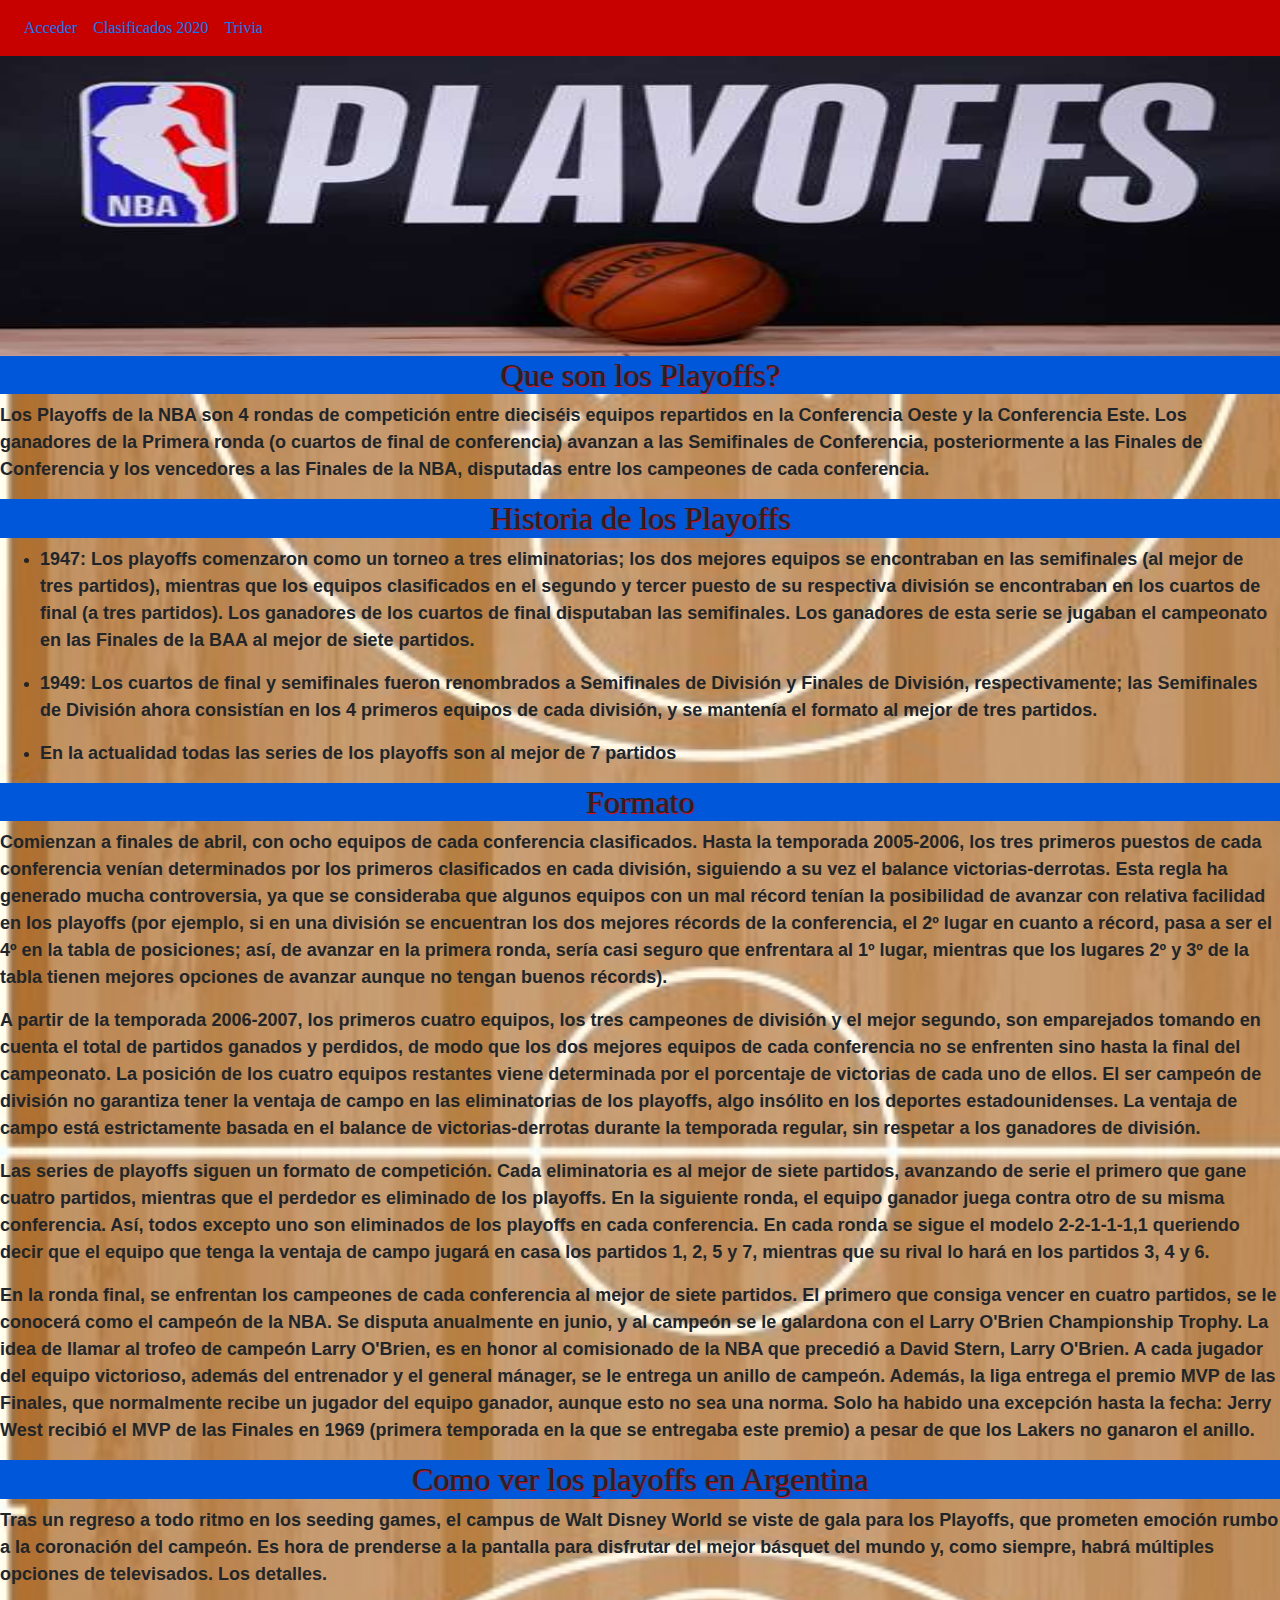
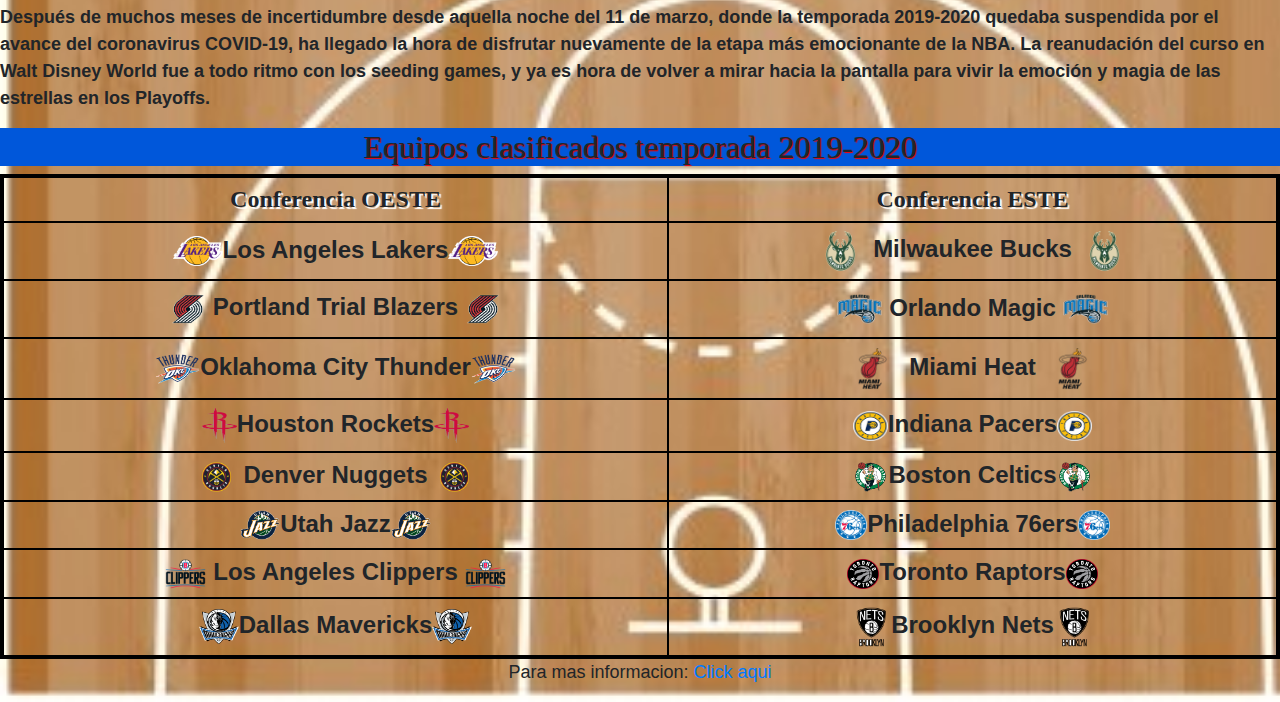
<file: index.html>
<html lang="en">
<head>
  <title>Pagina web Agustin Merlino</title>
  <meta charset="utf-8">
  <meta name="viewport" content="width=device-width, initial-scale=1">
  <link rel="stylesheet" href="https://maxcdn.bootstrapcdn.com/bootstrap/4.5.2/css/bootstrap.min.css">
  <script src="https://ajax.googleapis.com/ajax/libs/jquery/3.5.1/jquery.min.js"></script>
  <script src="https://cdnjs.cloudflare.com/ajax/libs/popper.js/1.16.0/umd/popper.min.js"></script>
  <script src="https://maxcdn.bootstrapcdn.com/bootstrap/4.5.2/js/bootstrap.min.js"></script>
  <link rel="stylesheet" href="styles.css">
</head>
<body>
        
        <nav class="navbar navbar-expand-sm">
          <ul class="navbar-nav" >
            <li class="nav-item active">
              <a class="nav-link" href="Registro.html" >Acceder</a>
            </li>
            <li class="nav-item">
              <a class="nav-link" href="#enlaceInterno">Clasificados 2020</a>
            </li>
            <li class="nav-item">
              <a class="nav-link" href="Trivia.html">Trivia</a>
            </li>
          </ul>
        </nav>

        <div class="imagen" align="center">
          <img  src="nbaimagen.jpg" alt="playoffs" width="100%" height="300" >
        </div>
        
        <h2>Que son los Playoffs?</h2>
        <p><b>Los Playoffs de la NBA son 4 rondas de competición entre dieciséis equipos repartidos en la Conferencia Oeste y la Conferencia Este. Los ganadores de la Primera ronda (o cuartos de final de conferencia) avanzan a las Semifinales de Conferencia, posteriormente a las Finales de Conferencia y los vencedores a las Finales de la NBA, disputadas entre los campeones de cada conferencia.</p></b>
        
        <h2>Historia de los Playoffs</h2>
        <ul>
            <li><p><b>1947: Los playoffs comenzaron como un torneo a tres eliminatorias; los dos mejores equipos se encontraban en las semifinales (al mejor de tres partidos), mientras que los equipos clasificados en el segundo y tercer puesto de su respectiva división se encontraban en los cuartos de final (a tres partidos). Los ganadores de los cuartos de final disputaban las semifinales. Los ganadores de esta serie se jugaban el campeonato en las Finales de la BAA al mejor de siete partidos.</b></p></li>
            <li><p><b>1949: Los cuartos de final y semifinales fueron renombrados a Semifinales de División y Finales de División, respectivamente; las Semifinales de División ahora consistían en los 4 primeros equipos de cada división, y se mantenía el formato al mejor de tres partidos.</b></p></li>
            <li><p><b>En la actualidad todas las series de los playoffs son al mejor de 7 partidos</b></p></li>
        </ul>

        <h2>Formato</h2>
        <p><b>Comienzan a finales de abril, con ocho equipos de cada conferencia clasificados. Hasta la temporada 2005-2006, los tres primeros puestos de cada conferencia venían determinados por los primeros clasificados en cada división, siguiendo a su vez el balance victorias-derrotas. Esta regla ha generado mucha controversia, ya que se consideraba que algunos equipos con un mal récord tenían la posibilidad de avanzar con relativa facilidad en los playoffs (por ejemplo, si en una división se encuentran los dos mejores récords de la conferencia, el 2º lugar en cuanto a récord, pasa a ser el 4º en la tabla de posiciones; así, de avanzar en la primera ronda, sería casi seguro que enfrentara al 1º lugar, mientras que los lugares 2º y 3º de la tabla tienen mejores opciones de avanzar aunque no tengan buenos récords).</b></p>
        <p><b>A partir de la temporada 2006-2007, los primeros cuatro equipos, los tres campeones de división y el mejor segundo, son emparejados tomando en cuenta el total de partidos ganados y perdidos, de modo que los dos mejores equipos de cada conferencia no se enfrenten sino hasta la final del campeonato. La posición de los cuatro equipos restantes viene determinada por el porcentaje de victorias de cada uno de ellos. El ser campeón de división no garantiza tener la ventaja de campo en las eliminatorias de los playoffs, algo insólito en los deportes estadounidenses. La ventaja de campo está estrictamente basada en el balance de victorias-derrotas durante la temporada regular, sin respetar a los ganadores de división.</b></p>
        <p><b>Las series de playoffs siguen un formato de competición. Cada eliminatoria es al mejor de siete partidos, avanzando de serie el primero que gane cuatro partidos, mientras que el perdedor es eliminado de los playoffs. En la siguiente ronda, el equipo ganador juega contra otro de su misma conferencia. Así, todos excepto uno son eliminados de los playoffs en cada conferencia. En cada ronda se sigue el modelo 2-2-1-1-1,1​ queriendo decir que el equipo que tenga la ventaja de campo jugará en casa los partidos 1, 2, 5 y 7, mientras que su rival lo hará en los partidos 3, 4 y 6.</b></p>
        <p><b>En la ronda final, se enfrentan los campeones de cada conferencia al mejor de siete partidos. El primero que consiga vencer en cuatro partidos, se le conocerá como el campeón de la NBA. Se disputa anualmente en junio, y al campeón se le galardona con el Larry O'Brien Championship Trophy. La idea de llamar al trofeo de campeón Larry O'Brien, es en honor al comisionado de la NBA que precedió a David Stern, Larry O'Brien. A cada jugador del equipo victorioso, además del entrenador y el general mánager, se le entrega un anillo de campeón. Además, la liga entrega el premio MVP de las Finales, que normalmente recibe un jugador del equipo ganador, aunque esto no sea una norma. Solo ha habido una excepción hasta la fecha: Jerry West recibió el MVP de las Finales en 1969 (primera temporada en la que se entregaba este premio) a pesar de que los Lakers no ganaron el anillo.</b></p>

        <h2>Como ver los playoffs en Argentina</h2>
        <p><b>Tras un regreso a todo ritmo en los seeding games, el campus de Walt Disney World se viste de gala para los Playoffs, que prometen emoción rumbo a la coronación del campeón. Es hora de prenderse a la pantalla para disfrutar del mejor básquet del mundo y, como siempre, habrá múltiples opciones de televisados. Los detalles.</p></b>
        <p><b>Después de muchos meses de incertidumbre desde aquella noche del 11 de marzo, donde la temporada 2019-2020 quedaba suspendida por el avance del coronavirus COVID-19, ha llegado la hora de disfrutar nuevamente de la etapa más emocionante de la NBA. La reanudación del curso en Walt Disney World fue a todo ritmo con los seeding games, y ya es hora de volver a mirar hacia la pantalla para vivir la emoción y magia de las estrellas en los Playoffs.</p></b>
        
        <a name="enlaceInterno"><h2>Equipos clasificados temporada 2019-2020</h2></a>
        
        <table class="egt" align="center">
            <tr>          
              <th>Conferencia OESTE</td>         
              <th>Conferencia ESTE</td>                 
            </tr>          
            <tr>          
              <td><a href="https://www.instagram.com/lakers/" target="_blank"><img src="lakers.png" width="50" height="30" align="center"></a>Los Angeles Lakers<a href="https://www.instagram.com/lakers/" target="_blank"><img src="lakers.png" width="50" height="30" align="center"></a></td>      
              <td><a href="https://www.instagram.com/bucks/" target="_blank"><img src="bucks.png" width="65" height="40" align="center"></a>Milwaukee Bucks<a href="https://www.instagram.com/bucks/" target="_blank"><img src="bucks.png" width="65" height="40" align="center"></a></td>                                  
            </tr> 
            <tr>          
              <td><a href="https://www.instagram.com/trailblazers/" target="_blank"><img src="porlant.png" width="50" height="40" align="center"></a>Portland Trial Blazers<a href="https://www.instagram.com/trialblazers/" target="_blank"><img src="porlant.png" width="50" height="40" align="center"></a></td>          
              <td><a href="https://www.instagram.com/orlandomagic/" target="_blank"><img src="magic.png" width="45" height="30" align="center">  </a>Orlando Magic <a href="https://www.instagram.com/orlandomagic/" target="_blank"><img src="magic.png" width="45" height="30" align="center">  </a>  </td>                    
            </tr>        
            <tr>          
              <td><a href="https://www.instagram.com/okcthunder/" target="_blank"><img src="thunder.png" width="45" height="30" align="center"></a>Oklahoma City Thunder<a href="https://www.instagram.com/okcthunder/" target="_blank"><img src="thunder.png" width="45" height="30" align="center"></a></td>          
              <td><a href="https://www.instagram.com/miamiheat/" target="_blank"><img src="heat.png" width="73" height="43" align="center"></a>Miami Heat<a href="https://www.instagram.com/miamiheat/" target="_blank"><img src="heat.png" width="73" height="43" align="center"></a></td>                    
            </tr> 
            <tr>          
              <td><a href="https://www.instagram.com/houstonrockets/" target="_blank"><img src="rockets.png" width="35" height="35" align="center"></a>Houston Rockets<a href="https://www.instagram.com/houstonrockets/" target="_blank"><img src="rockets.png" width="35" height="35" align="center"></a></td>          
              <td><a href="https://www.instagram.com/pacers/" target="_blank"><img src="pacers.jpg" width="35" height="30" align="center"></a>Indiana Pacers<a href="https://www.instagram.com/pacers/" target="_blank"><img src="pacers.jpg" width="35" height="30" align="center"></a></td>                    
            </tr>
            <tr>          
              <td><a href="https://www.instagram.com/nuggets/" target="_blank"><img src="nuggets.png" width="53" height="30" align="center"></a>Denver Nuggets<a href="https://www.instagram.com/nuggets/" target="_blank"><img src="nuggets.png" width="53" height="30" align="center"></a></td>          
              <td><a href="https://www.instagram.com/celtics/" target="_blank"><img src="boston.png" width="35" height="30" align="center"></a>Boston Celtics<a href="https://www.instagram.com/celtics/" target="_blank"><img src="boston.png" width="35" height="30" align="center"></a></td>                    
            </tr>
            <tr>          
              <td><a href="https://www.instagram.com/utahjazz/" target="_blank"><img src="jazz.png" width="40" height="30" align="center"></a>Utah Jazz<a href="https://www.instagram.com/utahjazz/" target="_blank"><img src="jazz.png" width="40" height="30" align="center"></a></td>          
              <td><a href="https://www.instagram.com/sixers/" target="_blank"><img src="sixers.png" width="32" height="30" align="center"></a>Philadelphia 76ers<a href="https://www.instagram.com/sixers/" target="_blank"><img src="sixers.png" width="32" height="30" align="center"></a></td>                    
            </tr>
            <tr>          
              <td><a href="https://www.instagram.com/laclippers/" target="_blank"><img src="clippers.png" width="55" height="30" align="center"></a>Los Angeles Clippers<a href="https://www.instagram.com/laclippers/" target="_blank"><img src="clippers.png" width="55" height="30" align="center"></a></td>          
              <td><a href="https://www.instagram.com/raptors/" target="_blank"><img src="raptors.png" width="32" height="30" align="center"></a>Toronto Raptors<a href="https://www.instagram.com/raptors/" target="_blank"><img src="raptors.png" width="32" height="30" align="center"></a></td>                    
            </tr>
            <tr>          
              <td><a href="https://www.instagram.com/dallasmavs/" target="_blank"><img src="mavs.png" width="40" height="35" align="center"></a>Dallas Mavericks<a href="https://www.instagram.com/dallasmavs/" target="_blank"><img src="mavs.png" width="40" height="35" align="center"></a></td>          
              <td><a href="https://www.instagram.com/brooklynnets/" target="_blank"><img src="nets.png" width="40" height="40" align="center"></a>Brooklyn Nets<a href="https://www.instagram.com/brooklynnets/" target="_blank"><img src="nets.png" width="40" height="40" align="center"></a></td>                    
            </tr>

          </table>

          <p align="center">Para mas informacion:
            <a href="https://ar.nba.com/" target="_blank">Click aqui</a>
          </p>
    </body>
</html>
</file>
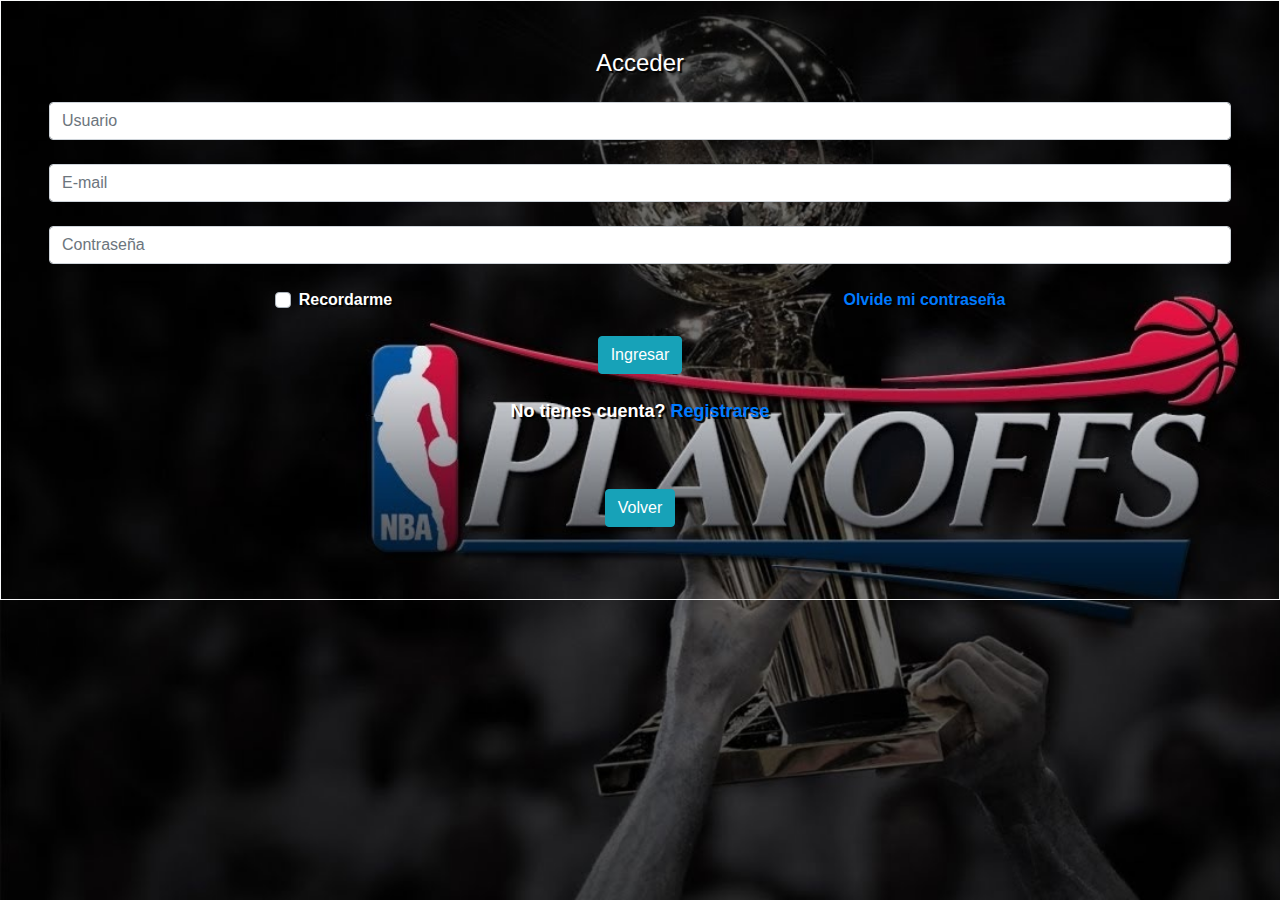
<file: Registro.html>
<html lang="en">
<head>
  <title>Registro</title>
  <meta charset="utf-8">
  <meta name="viewport" content="width=device-width, initial-scale=1">
  <link rel="stylesheet" href="https://maxcdn.bootstrapcdn.com/bootstrap/4.5.2/css/bootstrap.min.css">
  <script src="https://ajax.googleapis.com/ajax/libs/jquery/3.5.1/jquery.min.js"></script>
  <script src="https://cdnjs.cloudflare.com/ajax/libs/popper.js/1.16.0/umd/popper.min.js"></script>
  <script src="https://maxcdn.bootstrapcdn.com/bootstrap/4.5.2/js/bootstrap.min.js"></script>
  <link rel="stylesheet" href="styles.css">
</head>
    <body class="bodyRegis">
        <form class="text-center border border-light p-5" action="#!">

            <p class="h4 mb-4">Acceder</p>
        
            <input type="Usuario" id="defaultLoginFormUsuario" class="form-control mb-4" placeholder="Usuario">

            <!-- Email -->
            <input type="email" id="defaultLoginFormEmail" class="form-control mb-4" placeholder="E-mail">
        
            <!-- Password -->
            <input type="password" id="defaultLoginFormPassword" class="form-control mb-4" placeholder="Contraseña">
        
            <div class="d-flex justify-content-around">
                <div>
                    <!-- Remember me -->
                    <div class="custom-control custom-checkbox">
                        <input type="checkbox" class="custom-control-input" id="defaultLoginFormRemember">
                        <b><label class="custom-control-label" for="defaultLoginFormRemember">Recordarme</label></b>
                    </div>
                </div>
                <div>
                    <!-- Forgot password -->
                    <b><a href="">Olvide mi contraseña</a></b>
                </div>
            </div>
        
            <!-- Sign in button -->
            <button class="btn btn-info my-4" type="submit">Ingresar</button>
        
            <!-- Register -->
            <b><p>No tienes cuenta?
                <a href="">Registrarse</a>
            </p></b>
            
            <br><a href="index.html"> <button class="btn btn-info my-4" type="button">Volver</button></a>
        </form>
    </body>
</html>
</file>
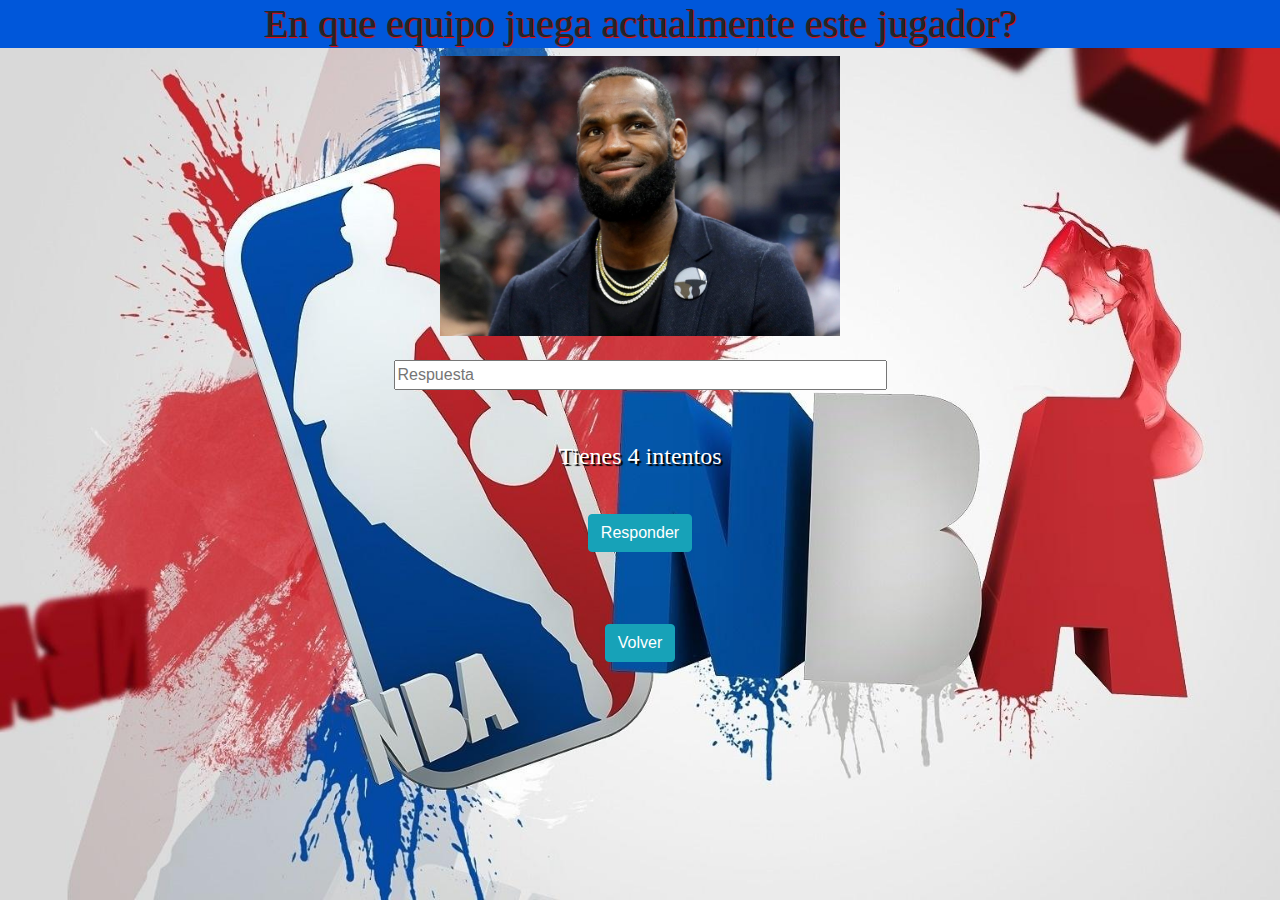
<file: Trivia.html>
<html lang="en">
<head>
  <title>NBA Trivia</title>
  <meta charset="utf-8">
  <meta name="viewport" content="width=device-width, initial-scale=1">
  <link rel="stylesheet" href="https://maxcdn.bootstrapcdn.com/bootstrap/4.5.2/css/bootstrap.min.css">
  <script src="https://ajax.googleapis.com/ajax/libs/jquery/3.5.1/jquery.min.js"></script>
  <script src="https://cdnjs.cloudflare.com/ajax/libs/popper.js/1.16.0/umd/popper.min.js"></script>
  <script src="https://maxcdn.bootstrapcdn.com/bootstrap/4.5.2/js/bootstrap.min.js"></script>
        <link rel="stylesheet" href="styles.css">
    </head>
    <body class="bodyTrivia">
        <header>
            <h1>En que equipo juega actualmente este jugador?</h1>
        </header>
         <form class="text-center" action="#!">

                <img id="lebron" src="lebron.jpg" width="400" height="280">
            
                <br><br><input type="text" id="Respuesta" size="50" placeholder="Respuesta"></input>
                <br><br><script src="java.js"></script>
                <br><p class="intentos" id="parrafo">Tienes 4 intentos</p>
                <p class="intentos" id="pista"></p>
                <button class="btn btn-info my-4" id="boton" type="button" onclick="validacion()">Responder</button>
                
                <br><br><a href="index.html"> <button class="btn btn-info my-4" type="button">Volver</button></a>
        </form>
        
    </body>
</html>
</file>
<file: styles.css>
nav{
    background-color: rgb(199, 0, 0);
    font-family: fantasy;
    
}
h2{
    background-color: rgb(0, 87, 218); text-align-last: center;
    text-shadow: 1px 1px 1px red;
    font-family: fantasy;
}
h1{
    background-color: rgb(0, 87, 218); text-align-last: center;
    text-shadow: 1px 1px 1px red;
    font-family: fantasy;
}
p{
    font-size:large;
    font:Arial;

}
.intentos{
    color: white;
    text-shadow: 2px 2px 1px black;
    font-size: x-large;
    font-family:fantasy;
}
table{font-size: x-large}
.imagen{
    background-size: 100%;
}
body{
    background-image: url("piso-cancha-basquet-linea-modelo-fondo-madera_64749-1783.jpg");
    background-size: cover;
}
.bodyRegis{
    background-image: url("nba.jpg");
    background-size: cover;
    color: white;
    text-shadow: 2px 2px 1px black;
    
}
.bodyTrivia{
    background-image: url("triviaImagen.jpg");
    background-size: cover;
    
}
.egt{
    text-align: center;
    border: firebrick;
    border-collapse: collapse;
  width: 100%;
  border: 4px solid black;
}
th, td {
    text-align: center;
    padding: 8px;
    border: 2px solid black;
    font-weight: bold;
  }
th{
    text-shadow: 2px 2px 1px rgb(255, 255, 255);
    font-family:fantasy;
}
</file>
